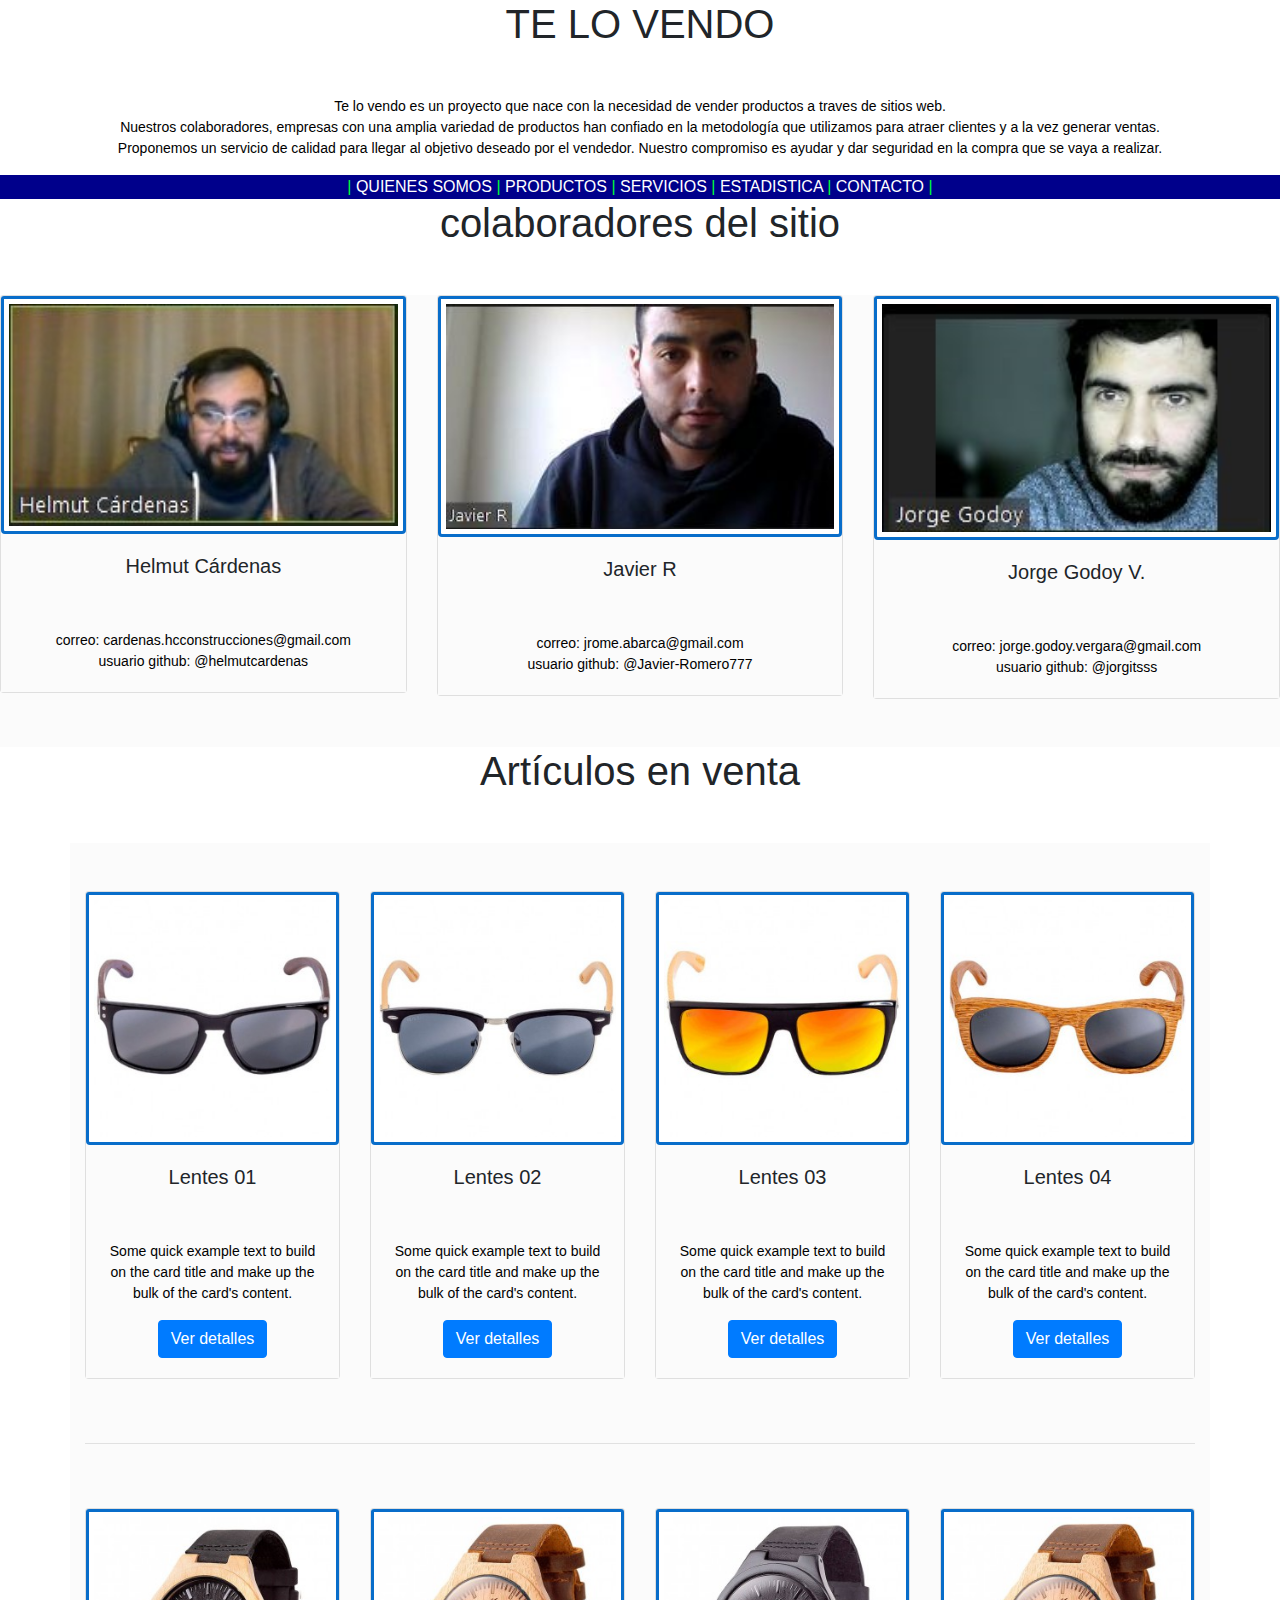
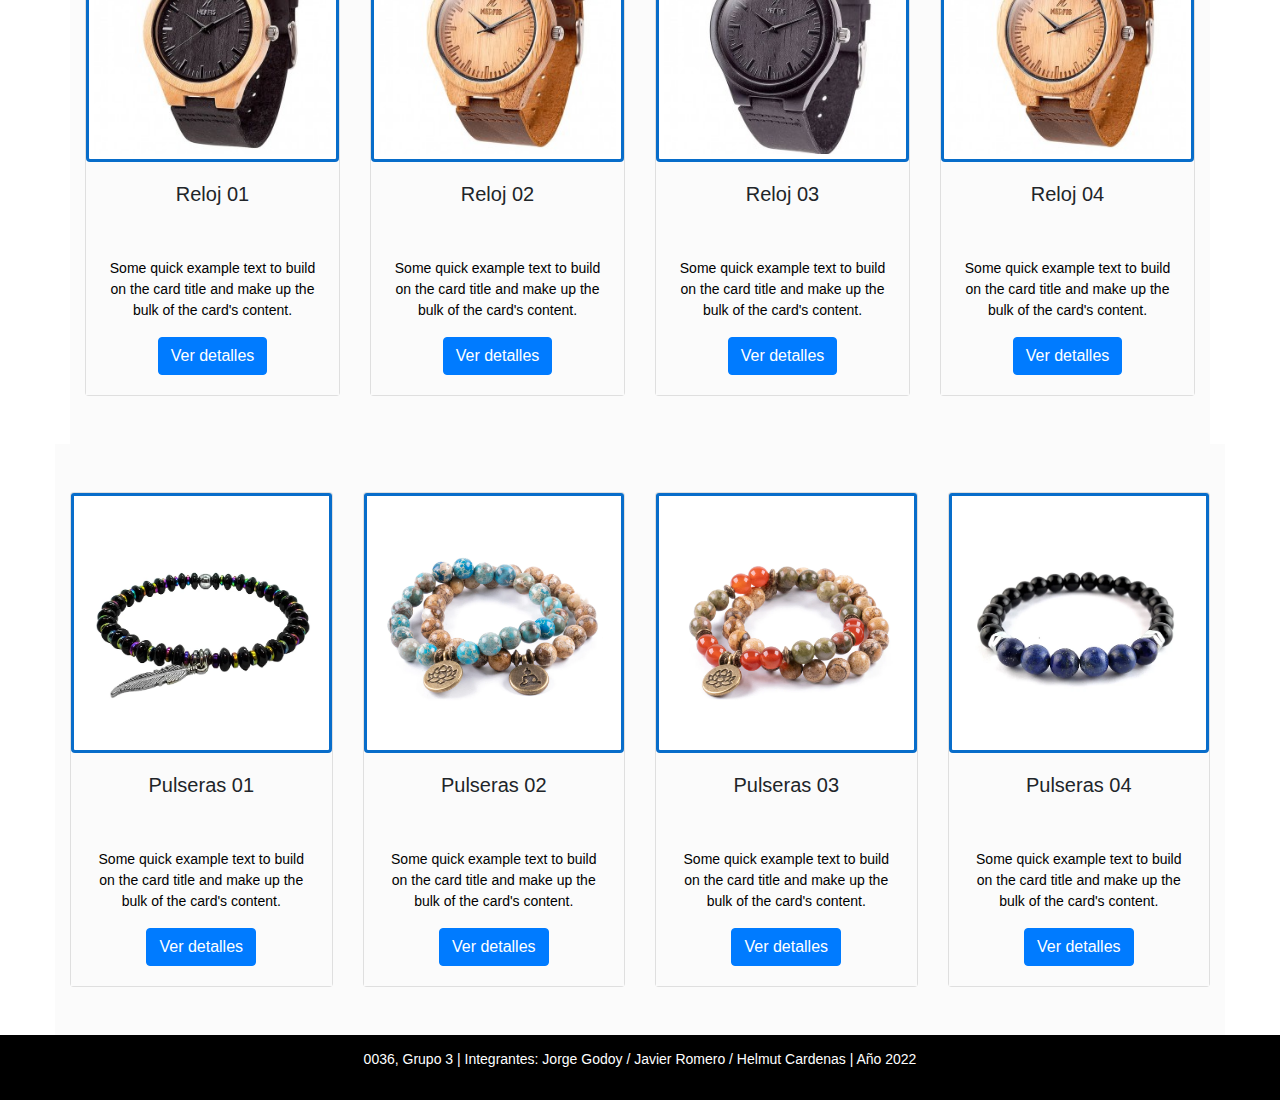
<file: index.html>
<!DOCTYPE html>
<html>
    <head>
        <meta charset="utf-8" />
        <title> pagina index de telovendo </title>
        <link rel="stylesheet" href="assets/css/bootstrap.css" type="text/css"><!-- MEDIA QUERY-->
        <link rel="stylesheet" href="assets/css/miestilo.css" type="text/css"> <!-- PERSONALIZACION SEGUN ABPRO-->
    </head>
    <body>
    <!-- aquí comienza el body de la pagina -->
        <header>
            <h1>TE LO VENDO</h1>
            <p> Te lo vendo es un proyecto que nace con la necesidad de vender
                productos a traves de sitios web. <br>
                Nuestros colaboradores, empresas con una amplia variedad de
                productos han confiado en la metodología que utilizamos para
                atraer clientes y a la vez generar ventas.<br>
                Proponemos un servicio de calidad para llegar al objetivo
                deseado por el vendedor. Nuestro compromiso es ayudar y dar
                seguridad en la compra que se vaya a realizar.
            </p>
        </header>
        <nav>
            <div class="azulbar">| 
                <a href="./index.html">QUIENES SOMOS </a> |
                <a href="./productos.html">PRODUCTOS</a> |
                <a href="./servicios.html">SERVICIOS</a> |
                <a href="./estadisticas.html">ESTADISTICA</a> |
                <a href="./contacto.html">CONTACTO</a> |
            </div>
        </nav>
        <!-- empiezan las secciones-->
        <section> <h1> colaboradores del sitio </h1>
            <div class="row"><!-- inicia la fila de colaboradores -->
                <div class="left col-sm-12 col-lg-4  mb-5">
                    <div class="card">
                        <img src="assets/imagenes/fhelmut.jpeg"
                            class="card-img-top" alt="...">
                        <div class="card-body">
                            <h5 class="card-title">Helmut Cárdenas </h5>
                            <p class="card-text">correo: cardenas.hcconstrucciones@gmail.com<br>
                                usuario github: @helmutcardenas
                            </p>
                        </div>
                    </div>
                </div>
                <div class="left col-sm-12 col-lg-4  mb-5">
                    <div class="card">
                        <img src="assets/imagenes/fjavier.jpg"
                            class="card-img-top" alt="...">
                        <div class="card-body">
                            <h5 class="card-title">Javier R </h5>
                            <p class="card-text">correo: jrome.abarca@gmail.com<br>
                                usuario github: @Javier-Romero777
                            </p>
                        </div>
                    </div>
                </div>
                <div class="left col-sm-12 col-lg-4  mb-5">
                    <div class="card">
                        <img src="assets/imagenes/fjorge.jpg"
                            class="card-img-top" alt="...">
                        <div class="card-body">
                            <h5 class="card-title">Jorge Godoy V.</h5>
                            <p class="card-text">correo: jorge.godoy.vergara@gmail.com<br>
                                usuario github: @jorgitsss
                            </p>
                        </div>
                    </div>
                </div>
<hr>
            </section>
        <section> <h1> Artículos en venta </h1>
            <div class="container"><div class="row">
                <div class="left col-sm-12 col-s-6 col-lg-3 mt-5 mb-5">
                    <div class="card">
                        <img src="assets/imagenes/lentes01.jpg"
                            class="card-img-top img-fluid" alt="...">
                        <div class="card-body">
                            <h5 class="card-title">Lentes 01</h5>
                            <p class="card-text">Some quick example text to
                                build on the card title and make up the bulk
                                of the card's content.</p>
                            <a href="#" class="btn btn-primary">Ver detalles</a>
                        </div>
                    </div>
                </div>
                <div class="left col-sm-12 col-lg-3 mt-5 mb-5">
                    <div class="card">
                        <img src="assets/imagenes/lentes02.jpg"
                            class="card-img-top" alt="...">
                        <div class="card-body">
                            <h5 class="card-title">Lentes 02</h5>
                            <p class="card-text">Some quick example text to
                                build on the card title and make up the bulk
                                of the card's content.</p>
                            <a href="#" class="btn btn-primary">Ver detalles</a>
                        </div>
                    </div>
                </div>
                <div class="left col-sm-12 col-lg-3 mt-5 mb-5">
                    <div class="card">
                        <img src="assets/imagenes/lentes03.jpg"
                            class="card-img-top" alt="...">
                        <div class="card-body">
                            <h5 class="card-title">Lentes 03</h5>
                            <p class="card-text">Some quick example text to
                                build on the card title and make up the bulk
                                of the card's content.</p>
                            <a href="#" class="btn btn-primary">Ver detalles</a>
                        </div>
                    </div>
                </div>

                <div class="left col-sm-12 col-lg-3 mt-5 mb-5">
                    <div class="card">
                        <img src="assets/imagenes/lentes04.jpg"
                            class="card-img-top" alt="...">
                        <div class="card-body">
                            <h5 class="card-title">Lentes 04</h5>
                            <p class="card-text">Some quick example text to
                                build on the card title and make up the bulk
                                of the card's content.</p>
                            <a href="#" class="btn btn-primary">Ver detalles</a>
                        </div>
                    </div>
                </div>

            </div>
            <hr>
            <div class="row"><!-- inicia la segunda fila -->
                <div class="left col-sm-12 col-lg-3 mt-5 mb-5">
                    <div class="card">
                        <img src="assets/imagenes/reloj01.jpg"
                            class="card-img-top" alt="...">
                        <div class="card-body">
                            <h5 class="card-title">Reloj 01</h5>
                            <p class="card-text">Some quick example text to
                                build on the card title and make up the bulk
                                of the card's content.</p>
                            <a href="#" class="btn btn-primary">Ver detalles</a>
                        </div>
                    </div>
                </div>
                <div class="left col-sm-12 col-lg-3 mt-5 mb-5">
                    <div class="card">
                        <img src="assets/imagenes/reloj02.jpg"
                            class="card-img-top" alt="...">
                        <div class="card-body">
                            <h5 class="card-title">Reloj 02</h5>
                            <p class="card-text">Some quick example text to
                                build on the card title and make up the bulk
                                of the card's content.</p>
                            <a href="#" class="btn btn-primary">Ver detalles</a>
                        </div>
                    </div>
                </div>
                <div class="left col-sm-12 col-lg-3 mt-5 mb-5">
                    <div class="card">
                        <img src="assets/imagenes/reloj03.jpg"
                            class="card-img-top" alt="...">
                        <div class="card-body">
                            <h5 class="card-title">Reloj 03</h5>
                            <p class="card-text">Some quick example text to
                                build on the card title and make up the bulk
                                of the card's content.</p>
                            <a href="#" class="btn btn-primary">Ver detalles</a>
                        </div>
                    </div>
                </div>

                <div class="left col-sm-12 col-lg-3 mt-5 mb-5">
                    <div class="card">
                        <img src="assets/imagenes/reloj04.jpg"
                            class="card-img-top" alt="...">
                        <div class="card-body">
                            <h5 class="card-title">Reloj 04</h5>
                            <p class="card-text">Some quick example text to
                                build on the card title and make up the bulk
                                of the card's content.</p>
                            <a href="#" class="btn btn-primary">Ver detalles</a>
                        </div>
                    </div>
                </div>
<hr>
<div class="row">
    <div class="left col-sm-12 col-lg-3 mt-5 mb-5">
        <div class="card">
            <img src="assets/imagenes/pulsera01.webp"
                class="card-img-top" alt="...">
            <div class="card-body">
                <h5 class="card-title">Pulseras 01</h5>
                <p class="card-text">Some quick example text to
                    build on the card title and make up the bulk
                    of the card's content.</p>
                <a href="#" class="btn btn-primary">Ver detalles</a>
            </div>
        </div>
    </div>
    <div class="left col-sm-12 col-lg-3 mt-5 mb-5">
        <div class="card">
            <img src="assets/imagenes/pulsera02.webp"
                class="card-img-top" alt="...">
            <div class="card-body">
                <h5 class="card-title">Pulseras 02</h5>
                <p class="card-text">Some quick example text to
                    build on the card title and make up the bulk
                    of the card's content.</p>
                <a href="#" class="btn btn-primary">Ver detalles</a>
            </div>
        </div>
    </div>
    <div class="left col-sm-12 col-lg-3 mt-5 mb-5">
        <div class="card">
            <img src="assets/imagenes/pulsera03.webp"
                class="card-img-top" alt="...">
            <div class="card-body">
                <h5 class="card-title">Pulseras 03</h5>
                <p class="card-text">Some quick example text to
                    build on the card title and make up the bulk
                    of the card's content.</p>
                <a href="#" class="btn btn-primary">Ver detalles</a>
            </div>
        </div>
    </div>

    <div class="left col-sm-12 col-lg-3 mt-5 mb-5">
        <div class="card">
            <img src="assets/imagenes/pulsera04.webp"
                class="card-img-top" alt="...">
            <div class="card-body">
                <h5 class="card-title">Pulseras 04</h5>
                <p class="card-text">Some quick example text to
                    build on the card title and make up the bulk
                    of the card's content.</p>
                <a href="#" class="btn btn-primary">Ver detalles</a>
            </div>
        </div>
    </div>

</div>

            </div></div>
        </section><!-- fin del secction de articulos -->
        <footer>
            <p><a href="./index.html">0036, Grupo 3 | Integrantes: Jorge Godoy /
                    Javier Romero / Helmut Cardenas | Año 2022 </a></p>
        </footer>
    </body>
</html>
</file>
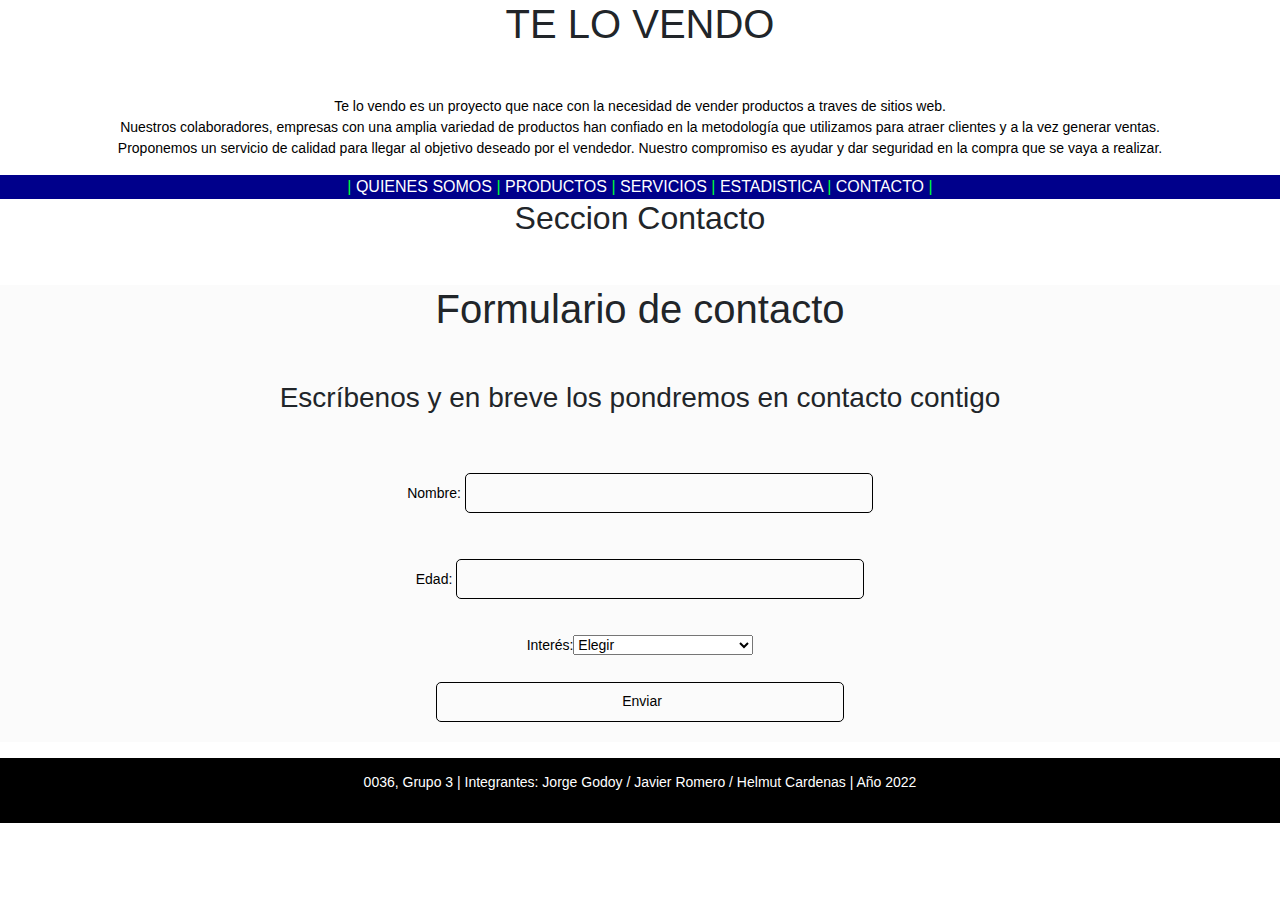
<file: contacto.html>
<!DOCTYPE html>
<html>
    <head>
        <meta charset="utf-8" />
        <title> pagina index de telovendo </title>
  <link rel="stylesheet" href="assets/css/bootstrap.css" type="text/css"><!-- MEDIA QUERY-->
  <link rel="stylesheet" href="assets/css/miestilo.css" type="text/css"> <!-- PERSONALIZACION SEGUN ABPRO-->    
</head>
    <body>
    <!-- aquí comienza el body de la pagina -->
        <header>
            <h1>TE LO VENDO</h1>
            <p> Te lo vendo es un proyecto que nace con la necesidad de vender
                productos a traves de sitios web. <br>
                Nuestros colaboradores, empresas con una amplia variedad de
                productos han confiado en la metodología que utilizamos para
                atraer clientes y a la vez generar ventas.<br>
                Proponemos un servicio de calidad para llegar al objetivo
                deseado por el vendedor. Nuestro compromiso es ayudar y dar
                seguridad en la compra que se vaya a realizar.
            </p>
        </header>
        <nav>
            <div class="azulbar">| 
                <a href="./index.html">QUIENES SOMOS </a> |
                <a href="./productos.html">PRODUCTOS</a> |
                <a href="./servicios.html">SERVICIOS</a> |
                <a href="./estadisticas.html">ESTADISTICA</a> |
                <a href="./contacto.html">CONTACTO</a> |
            </div>
        </nav>
            <!-- empiezan las secciones-->
            <section><h2>Seccion Contacto</h2>
                <!--  <article>
            <h1></h1>
            <p></p>
        </article>   
        <article>
            <h1>articulo</h1>
            <img src="" alt="">
        </article>
        <aside> aside</aside>-->
            </section>
            <section>
                <div class="">
                    <div class="formulario">
                        <h1>Formulario de contacto</h1>
                        <h3>Escríbenos y en breve los pondremos en contacto contigo</h3>
                        <form name="fvalida">
                            <p>Nombre: <input type="text" name="nombre" size="30" maxlength="100"> </p>
                            <p>Edad: <input type="text" name="edad" size="3" maxlength="2"></p>
                            <p>Interés:<select name=interes>
                                   <option value="Elegir">Elegir
                                   <option value="Comercial">Contacto comercial
                                   <option value="Clientes">Atención al cliente
                                   <option value="Proveedores">Contacto de proveedores
                                   </select></p>
                                   <p><input type="button" class="" value="Enviar" onclick="valida_envia()"></p>
                            </form>
                    </div>
                </div>
            </section>

            <footer>
                <p><a href="./index.html">0036, Grupo 3 | Integrantes: Jorge Godoy / Javier Romero / Helmut Cardenas | Año 2022 </a></p> 
            </footer>
<!-- boostrap -->
    <script
    src="https://cdn.jsdelivr.net/npm/jquery@3.5.1/dist/jquery.slim.min.js"
    integrity="sha384-DfXdz2htPH0lsSSs5nCTpuj/zy4C+OGpamoFVy38MVBnE+IbbVYUew+OrCXaRkfj"
    crossorigin="anonymous"></script>
  <script
    src="https://cdn.jsdelivr.net/npm/bootstrap@4.6.1/dist/js/bootstrap.bundle.min.js"
    integrity="sha384-fQybjgWLrvvRgtW6bFlB7jaZrFsaBXjsOMm/tB9LTS58ONXgqbR9W8oWht/amnpF"
    crossorigin="anonymous"></script>
  <!-- boostrap -->
<!-- nuestro js --> 
<script src="./assets/Js/funciones.js"></script>
        </body>
    </html>
</file>
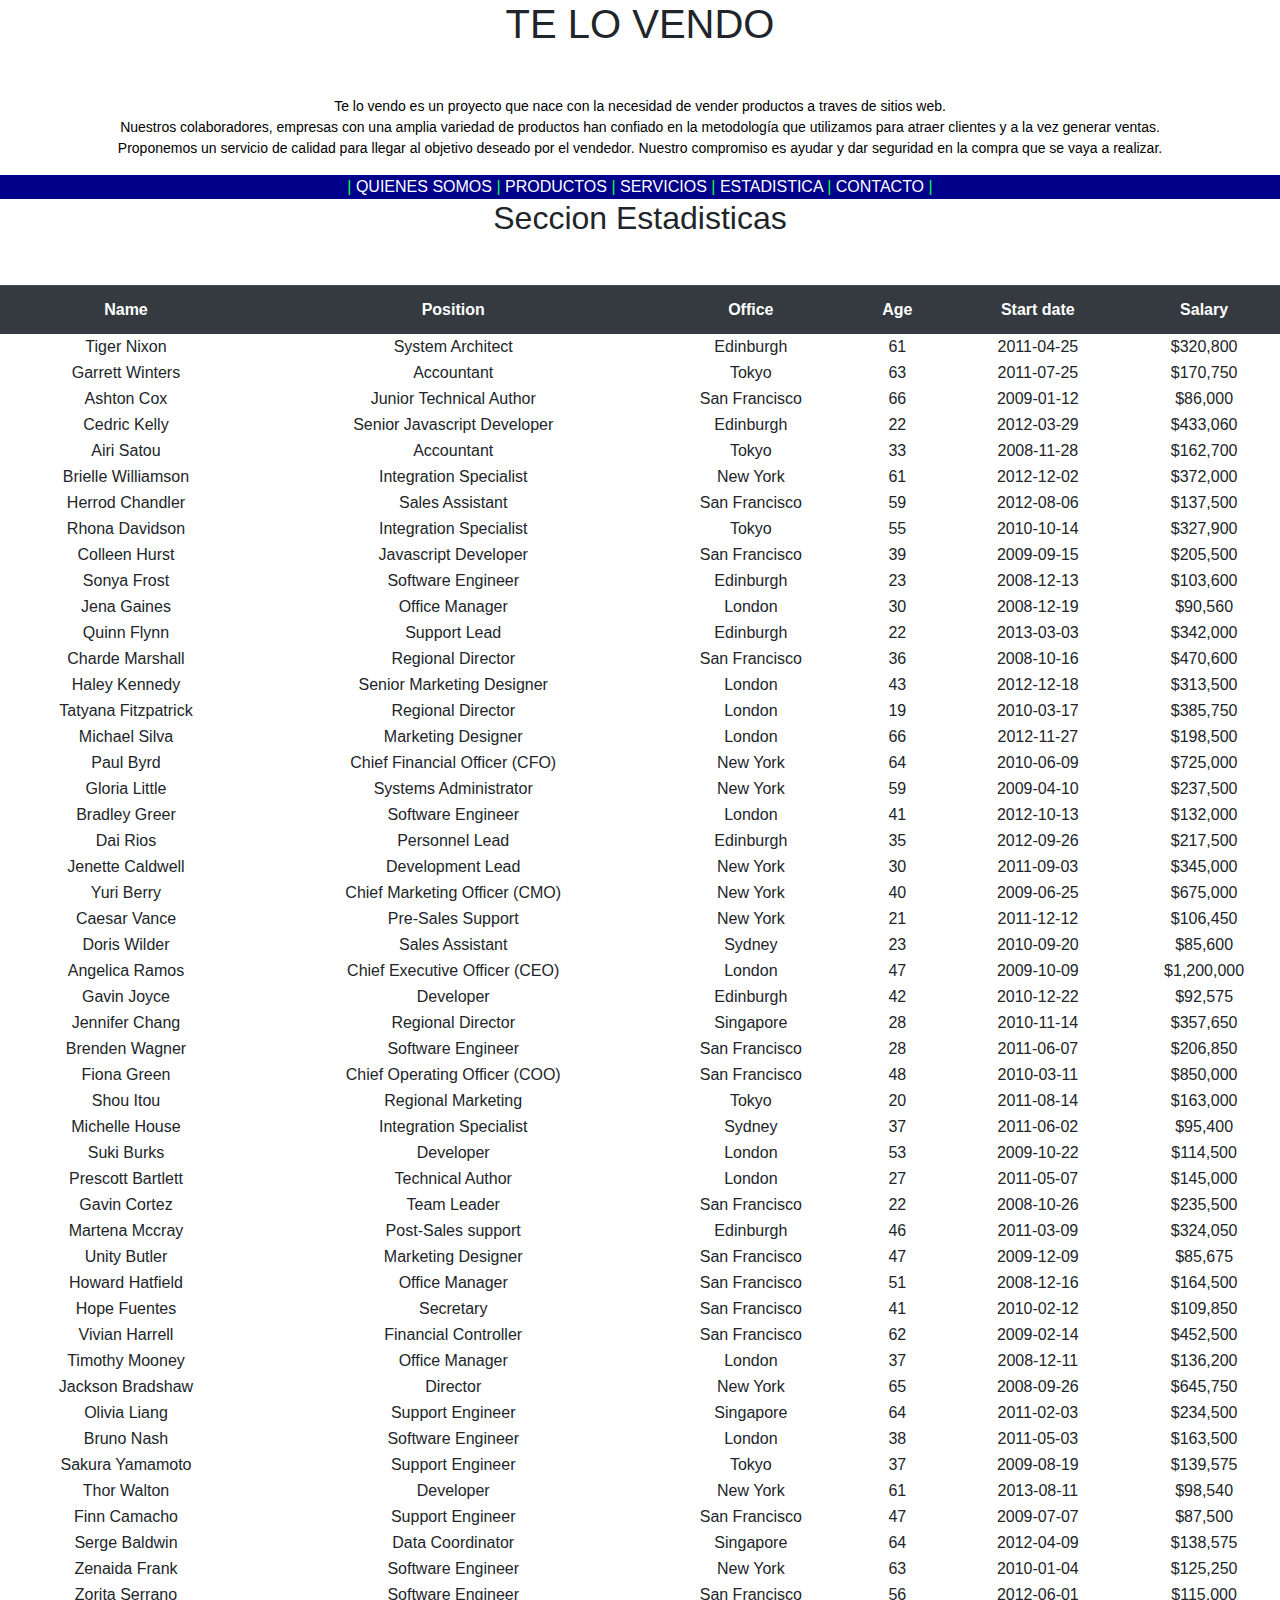
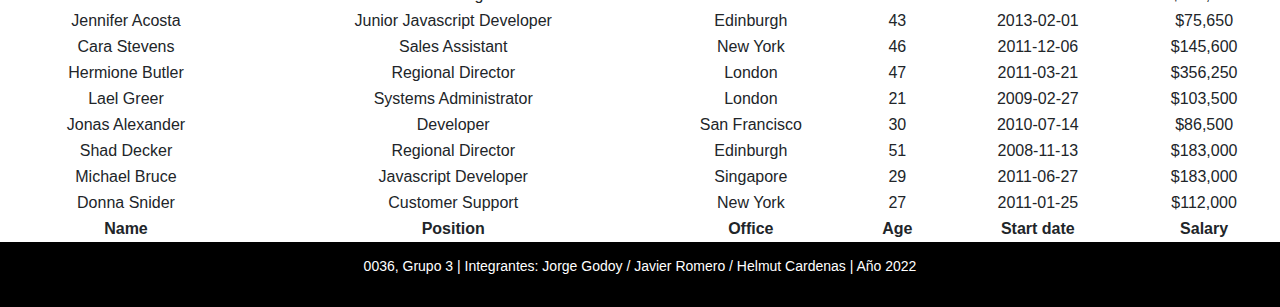
<file: estadisticas.html>
<!DOCTYPE html>
<html>
    <head>
        <meta charset="utf-8" />
        <title> pagina index de telovendo </title>
  <link rel="stylesheet" href="assets/css/bootstrap.css" type="text/css"><!-- MEDIA QUERY-->
  <link rel="stylesheet" href="https://cdn.datatables.net/1.12.1/css/jquery.dataTables.min.css" type="text/css"> <!-- css datatable jquery -->
  <link rel="stylesheet" href="assets/css/miestilo.css" type="text/css"> <!-- PERSONALIZACION SEGUN ABPRO-->    
</head>
    <body>
    <!-- aquí comienza el body de la pagina -->
        <header>
            <h1>TE LO VENDO</h1>
            <p> Te lo vendo es un proyecto que nace con la necesidad de vender
                productos a traves de sitios web. <br>
                Nuestros colaboradores, empresas con una amplia variedad de
                productos han confiado en la metodología que utilizamos para
                atraer clientes y a la vez generar ventas.<br>
                Proponemos un servicio de calidad para llegar al objetivo
                deseado por el vendedor. Nuestro compromiso es ayudar y dar
                seguridad en la compra que se vaya a realizar.
            </p>
        </header>
        <nav>
            <div class="azulbar">| 
                <a href="./index.html">QUIENES SOMOS </a> |
                <a href="./productos.html">PRODUCTOS</a> |
                <a href="./servicios.html">SERVICIOS</a> |
                <a href="./estadisticas.html">ESTADISTICA</a> |
                <a href="./contacto.html">CONTACTO</a> |
            </div>
        </nav>
            <!-- empiezan las secciones-->
            <section><h2>Seccion Estadisticas</h2>
                <!--  <article>
            <h1></h1>
            <p></p>
        </article>   
        <article>
            <h1>articulo</h1>
            <img src="" alt="">
        </article>
        <aside> aside</aside>-->
            </section>
            <section>
    <table id="example" class="display" style="width:100%">
        <thead class="table table-dark">
            <tr>
                <th>Name</th>
                <th>Position</th>
                <th>Office</th>
                <th>Age</th>
                <th>Start date</th>
                <th>Salary</th>
            </tr>
        </thead>
        <tbody>
            <tr>
                <td>Tiger Nixon</td>
                <td>System Architect</td>
                <td>Edinburgh</td>
                <td>61</td>
                <td>2011-04-25</td>
                <td>$320,800</td>
            </tr>
            <tr>
                <td>Garrett Winters</td>
                <td>Accountant</td>
                <td>Tokyo</td>
                <td>63</td>
                <td>2011-07-25</td>
                <td>$170,750</td>
            </tr>
            <tr>
                <td>Ashton Cox</td>
                <td>Junior Technical Author</td>
                <td>San Francisco</td>
                <td>66</td>
                <td>2009-01-12</td>
                <td>$86,000</td>
            </tr>
            <tr>
                <td>Cedric Kelly</td>
                <td>Senior Javascript Developer</td>
                <td>Edinburgh</td>
                <td>22</td>
                <td>2012-03-29</td>
                <td>$433,060</td>
            </tr>
            <tr>
                <td>Airi Satou</td>
                <td>Accountant</td>
                <td>Tokyo</td>
                <td>33</td>
                <td>2008-11-28</td>
                <td>$162,700</td>
            </tr>
            <tr>
                <td>Brielle Williamson</td>
                <td>Integration Specialist</td>
                <td>New York</td>
                <td>61</td>
                <td>2012-12-02</td>
                <td>$372,000</td>
            </tr>
            <tr>
                <td>Herrod Chandler</td>
                <td>Sales Assistant</td>
                <td>San Francisco</td>
                <td>59</td>
                <td>2012-08-06</td>
                <td>$137,500</td>
            </tr>
            <tr>
                <td>Rhona Davidson</td>
                <td>Integration Specialist</td>
                <td>Tokyo</td>
                <td>55</td>
                <td>2010-10-14</td>
                <td>$327,900</td>
            </tr>
            <tr>
                <td>Colleen Hurst</td>
                <td>Javascript Developer</td>
                <td>San Francisco</td>
                <td>39</td>
                <td>2009-09-15</td>
                <td>$205,500</td>
            </tr>
            <tr>
                <td>Sonya Frost</td>
                <td>Software Engineer</td>
                <td>Edinburgh</td>
                <td>23</td>
                <td>2008-12-13</td>
                <td>$103,600</td>
            </tr>
            <tr>
                <td>Jena Gaines</td>
                <td>Office Manager</td>
                <td>London</td>
                <td>30</td>
                <td>2008-12-19</td>
                <td>$90,560</td>
            </tr>
            <tr>
                <td>Quinn Flynn</td>
                <td>Support Lead</td>
                <td>Edinburgh</td>
                <td>22</td>
                <td>2013-03-03</td>
                <td>$342,000</td>
            </tr>
            <tr>
                <td>Charde Marshall</td>
                <td>Regional Director</td>
                <td>San Francisco</td>
                <td>36</td>
                <td>2008-10-16</td>
                <td>$470,600</td>
            </tr>
            <tr>
                <td>Haley Kennedy</td>
                <td>Senior Marketing Designer</td>
                <td>London</td>
                <td>43</td>
                <td>2012-12-18</td>
                <td>$313,500</td>
            </tr>
            <tr>
                <td>Tatyana Fitzpatrick</td>
                <td>Regional Director</td>
                <td>London</td>
                <td>19</td>
                <td>2010-03-17</td>
                <td>$385,750</td>
            </tr>
            <tr>
                <td>Michael Silva</td>
                <td>Marketing Designer</td>
                <td>London</td>
                <td>66</td>
                <td>2012-11-27</td>
                <td>$198,500</td>
            </tr>
            <tr>
                <td>Paul Byrd</td>
                <td>Chief Financial Officer (CFO)</td>
                <td>New York</td>
                <td>64</td>
                <td>2010-06-09</td>
                <td>$725,000</td>
            </tr>
            <tr>
                <td>Gloria Little</td>
                <td>Systems Administrator</td>
                <td>New York</td>
                <td>59</td>
                <td>2009-04-10</td>
                <td>$237,500</td>
            </tr>
            <tr>
                <td>Bradley Greer</td>
                <td>Software Engineer</td>
                <td>London</td>
                <td>41</td>
                <td>2012-10-13</td>
                <td>$132,000</td>
            </tr>
            <tr>
                <td>Dai Rios</td>
                <td>Personnel Lead</td>
                <td>Edinburgh</td>
                <td>35</td>
                <td>2012-09-26</td>
                <td>$217,500</td>
            </tr>
            <tr>
                <td>Jenette Caldwell</td>
                <td>Development Lead</td>
                <td>New York</td>
                <td>30</td>
                <td>2011-09-03</td>
                <td>$345,000</td>
            </tr>
            <tr>
                <td>Yuri Berry</td>
                <td>Chief Marketing Officer (CMO)</td>
                <td>New York</td>
                <td>40</td>
                <td>2009-06-25</td>
                <td>$675,000</td>
            </tr>
            <tr>
                <td>Caesar Vance</td>
                <td>Pre-Sales Support</td>
                <td>New York</td>
                <td>21</td>
                <td>2011-12-12</td>
                <td>$106,450</td>
            </tr>
            <tr>
                <td>Doris Wilder</td>
                <td>Sales Assistant</td>
                <td>Sydney</td>
                <td>23</td>
                <td>2010-09-20</td>
                <td>$85,600</td>
            </tr>
            <tr>
                <td>Angelica Ramos</td>
                <td>Chief Executive Officer (CEO)</td>
                <td>London</td>
                <td>47</td>
                <td>2009-10-09</td>
                <td>$1,200,000</td>
            </tr>
            <tr>
                <td>Gavin Joyce</td>
                <td>Developer</td>
                <td>Edinburgh</td>
                <td>42</td>
                <td>2010-12-22</td>
                <td>$92,575</td>
            </tr>
            <tr>
                <td>Jennifer Chang</td>
                <td>Regional Director</td>
                <td>Singapore</td>
                <td>28</td>
                <td>2010-11-14</td>
                <td>$357,650</td>
            </tr>
            <tr>
                <td>Brenden Wagner</td>
                <td>Software Engineer</td>
                <td>San Francisco</td>
                <td>28</td>
                <td>2011-06-07</td>
                <td>$206,850</td>
            </tr>
            <tr>
                <td>Fiona Green</td>
                <td>Chief Operating Officer (COO)</td>
                <td>San Francisco</td>
                <td>48</td>
                <td>2010-03-11</td>
                <td>$850,000</td>
            </tr>
            <tr>
                <td>Shou Itou</td>
                <td>Regional Marketing</td>
                <td>Tokyo</td>
                <td>20</td>
                <td>2011-08-14</td>
                <td>$163,000</td>
            </tr>
            <tr>
                <td>Michelle House</td>
                <td>Integration Specialist</td>
                <td>Sydney</td>
                <td>37</td>
                <td>2011-06-02</td>
                <td>$95,400</td>
            </tr>
            <tr>
                <td>Suki Burks</td>
                <td>Developer</td>
                <td>London</td>
                <td>53</td>
                <td>2009-10-22</td>
                <td>$114,500</td>
            </tr>
            <tr>
                <td>Prescott Bartlett</td>
                <td>Technical Author</td>
                <td>London</td>
                <td>27</td>
                <td>2011-05-07</td>
                <td>$145,000</td>
            </tr>
            <tr>
                <td>Gavin Cortez</td>
                <td>Team Leader</td>
                <td>San Francisco</td>
                <td>22</td>
                <td>2008-10-26</td>
                <td>$235,500</td>
            </tr>
            <tr>
                <td>Martena Mccray</td>
                <td>Post-Sales support</td>
                <td>Edinburgh</td>
                <td>46</td>
                <td>2011-03-09</td>
                <td>$324,050</td>
            </tr>
            <tr>
                <td>Unity Butler</td>
                <td>Marketing Designer</td>
                <td>San Francisco</td>
                <td>47</td>
                <td>2009-12-09</td>
                <td>$85,675</td>
            </tr>
            <tr>
                <td>Howard Hatfield</td>
                <td>Office Manager</td>
                <td>San Francisco</td>
                <td>51</td>
                <td>2008-12-16</td>
                <td>$164,500</td>
            </tr>
            <tr>
                <td>Hope Fuentes</td>
                <td>Secretary</td>
                <td>San Francisco</td>
                <td>41</td>
                <td>2010-02-12</td>
                <td>$109,850</td>
            </tr>
            <tr>
                <td>Vivian Harrell</td>
                <td>Financial Controller</td>
                <td>San Francisco</td>
                <td>62</td>
                <td>2009-02-14</td>
                <td>$452,500</td>
            </tr>
            <tr>
                <td>Timothy Mooney</td>
                <td>Office Manager</td>
                <td>London</td>
                <td>37</td>
                <td>2008-12-11</td>
                <td>$136,200</td>
            </tr>
            <tr>
                <td>Jackson Bradshaw</td>
                <td>Director</td>
                <td>New York</td>
                <td>65</td>
                <td>2008-09-26</td>
                <td>$645,750</td>
            </tr>
            <tr>
                <td>Olivia Liang</td>
                <td>Support Engineer</td>
                <td>Singapore</td>
                <td>64</td>
                <td>2011-02-03</td>
                <td>$234,500</td>
            </tr>
            <tr>
                <td>Bruno Nash</td>
                <td>Software Engineer</td>
                <td>London</td>
                <td>38</td>
                <td>2011-05-03</td>
                <td>$163,500</td>
            </tr>
            <tr>
                <td>Sakura Yamamoto</td>
                <td>Support Engineer</td>
                <td>Tokyo</td>
                <td>37</td>
                <td>2009-08-19</td>
                <td>$139,575</td>
            </tr>
            <tr>
                <td>Thor Walton</td>
                <td>Developer</td>
                <td>New York</td>
                <td>61</td>
                <td>2013-08-11</td>
                <td>$98,540</td>
            </tr>
            <tr>
                <td>Finn Camacho</td>
                <td>Support Engineer</td>
                <td>San Francisco</td>
                <td>47</td>
                <td>2009-07-07</td>
                <td>$87,500</td>
            </tr>
            <tr>
                <td>Serge Baldwin</td>
                <td>Data Coordinator</td>
                <td>Singapore</td>
                <td>64</td>
                <td>2012-04-09</td>
                <td>$138,575</td>
            </tr>
            <tr>
                <td>Zenaida Frank</td>
                <td>Software Engineer</td>
                <td>New York</td>
                <td>63</td>
                <td>2010-01-04</td>
                <td>$125,250</td>
            </tr>
            <tr>
                <td>Zorita Serrano</td>
                <td>Software Engineer</td>
                <td>San Francisco</td>
                <td>56</td>
                <td>2012-06-01</td>
                <td>$115,000</td>
            </tr>
            <tr>
                <td>Jennifer Acosta</td>
                <td>Junior Javascript Developer</td>
                <td>Edinburgh</td>
                <td>43</td>
                <td>2013-02-01</td>
                <td>$75,650</td>
            </tr>
            <tr>
                <td>Cara Stevens</td>
                <td>Sales Assistant</td>
                <td>New York</td>
                <td>46</td>
                <td>2011-12-06</td>
                <td>$145,600</td>
            </tr>
            <tr>
                <td>Hermione Butler</td>
                <td>Regional Director</td>
                <td>London</td>
                <td>47</td>
                <td>2011-03-21</td>
                <td>$356,250</td>
            </tr>
            <tr>
                <td>Lael Greer</td>
                <td>Systems Administrator</td>
                <td>London</td>
                <td>21</td>
                <td>2009-02-27</td>
                <td>$103,500</td>
            </tr>
            <tr>
                <td>Jonas Alexander</td>
                <td>Developer</td>
                <td>San Francisco</td>
                <td>30</td>
                <td>2010-07-14</td>
                <td>$86,500</td>
            </tr>
            <tr>
                <td>Shad Decker</td>
                <td>Regional Director</td>
                <td>Edinburgh</td>
                <td>51</td>
                <td>2008-11-13</td>
                <td>$183,000</td>
            </tr>
            <tr>
                <td>Michael Bruce</td>
                <td>Javascript Developer</td>
                <td>Singapore</td>
                <td>29</td>
                <td>2011-06-27</td>
                <td>$183,000</td>
            </tr>
            <tr>
                <td>Donna Snider</td>
                <td>Customer Support</td>
                <td>New York</td>
                <td>27</td>
                <td>2011-01-25</td>
                <td>$112,000</td>
            </tr>
        </tbody>
        <tfoot>
            <tr>
                <th>Name</th>
                <th>Position</th>
                <th>Office</th>
                <th>Age</th>
                <th>Start date</th>
                <th>Salary</th>
            </tr>
        </tfoot>
    </table>
    <div id="demo_info" class="box .d-none"></div>

            </section>

            <footer>
                <p><a href="./index.html">0036, Grupo 3 | Integrantes: Jorge Godoy / Javier Romero / Helmut Cardenas | Año 2022 </a></p> 
            </footer>
<!-- boostrap -->
    <script
    src="https://cdn.jsdelivr.net/npm/jquery@3.5.1/dist/jquery.slim.min.js"
    integrity="sha384-DfXdz2htPH0lsSSs5nCTpuj/zy4C+OGpamoFVy38MVBnE+IbbVYUew+OrCXaRkfj"
    crossorigin="anonymous"></script>
  <script
    src="https://cdn.jsdelivr.net/npm/bootstrap@4.6.1/dist/js/bootstrap.bundle.min.js"
    integrity="sha384-fQybjgWLrvvRgtW6bFlB7jaZrFsaBXjsOMm/tB9LTS58ONXgqbR9W8oWht/amnpF"
    crossorigin="anonymous"></script>
  <!-- boostrap -->
  <!-- jquery datatable -->
  <script src="https://cdn.datatables.net/1.12.1/js/jquery.dataTables.min.js"></script>
<!-- nuestro js --> 
<script src="./assets/Js/funciones.js"></script>
        </body>
    </html>
</file>
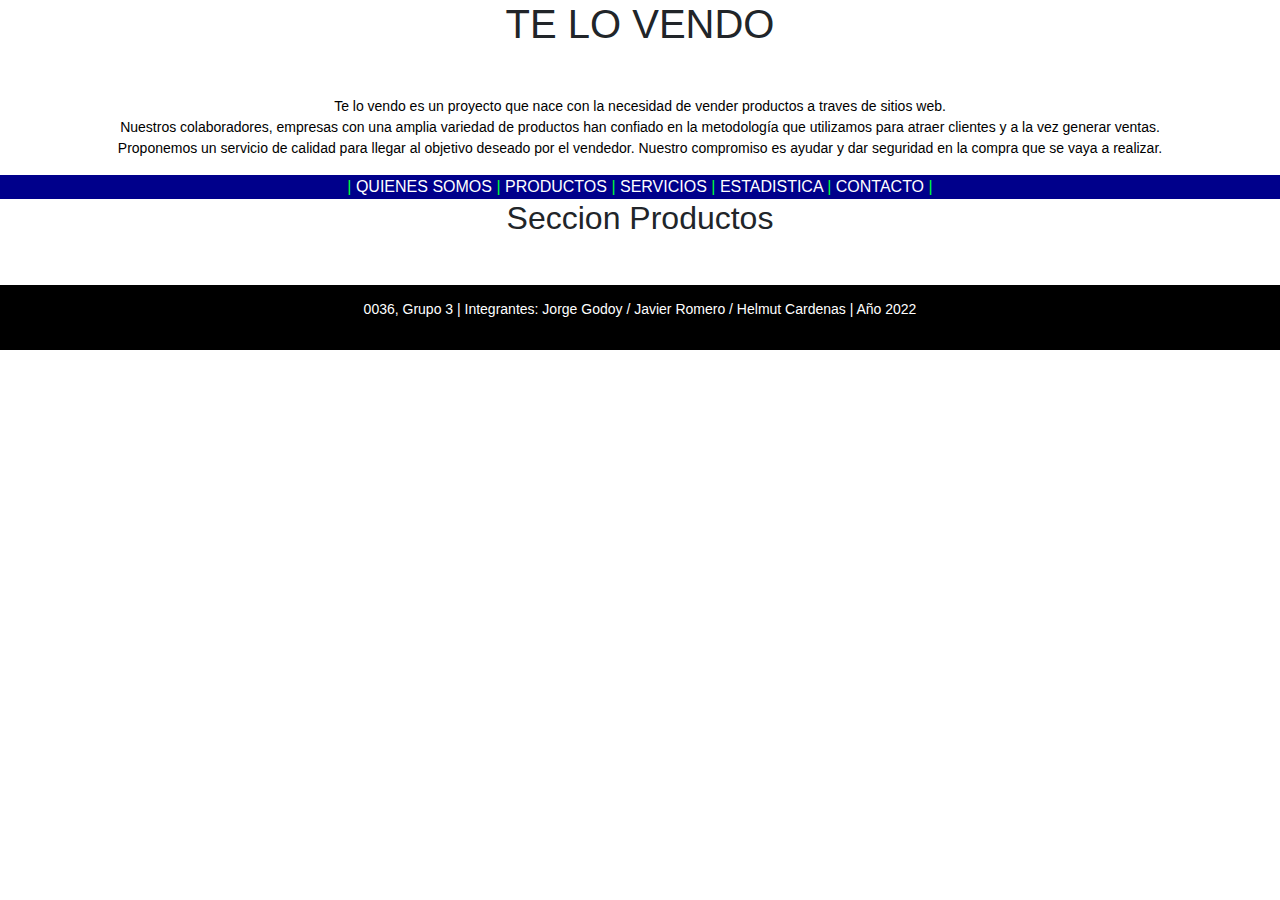
<file: productos.html>
<!DOCTYPE html>
<html>
    <head>
        <meta charset="utf-8" />
        <title> pagina index de telovendo </title>
        <link rel="stylesheet" href="assets/css/bootstrap.css" type="text/css"><!-- MEDIA QUERY-->
        <link rel="stylesheet" href="assets/css/miestilo.css" type="text/css"> <!-- PERSONALIZACION SEGUN ABPRO-->
    </head>
    <body>
    <!-- aquí comienza el body de la pagina -->
        <header>
            <h1>TE LO VENDO</h1>
            <p> Te lo vendo es un proyecto que nace con la necesidad de vender
                productos a traves de sitios web. <br>
                Nuestros colaboradores, empresas con una amplia variedad de
                productos han confiado en la metodología que utilizamos para
                atraer clientes y a la vez generar ventas.<br>
                Proponemos un servicio de calidad para llegar al objetivo
                deseado por el vendedor. Nuestro compromiso es ayudar y dar
                seguridad en la compra que se vaya a realizar.
            </p>
        </header>
        <nav>
            <div class="azulbar">| 
                <a href="./index.html">QUIENES SOMOS </a> |
                <a href="./productos.html">PRODUCTOS</a> |
                <a href="./servicios.html">SERVICIOS</a> |
                <a href="./estadisticas.html">ESTADISTICA</a> |
                <a href="./contacto.html">CONTACTO</a> |
            </div>
        </nav>
    <!-- empiezan las secciones-->
    <section><h2>Seccion Productos</h2>

      <!--  <article>
            <h1></h1>
            <p></p>
        </article>   
        <article>
            <h1>articulo</h1>
            <img src="" alt="">
        </article>
        <aside> aside</aside>-->
    </section>
    
    <footer>
        <p><a href="./index.html">0036, Grupo 3 | Integrantes: Jorge Godoy / Javier Romero / Helmut Cardenas | Año 2022 </a></p> 
       </footer>
    </body>
</html>
</file>
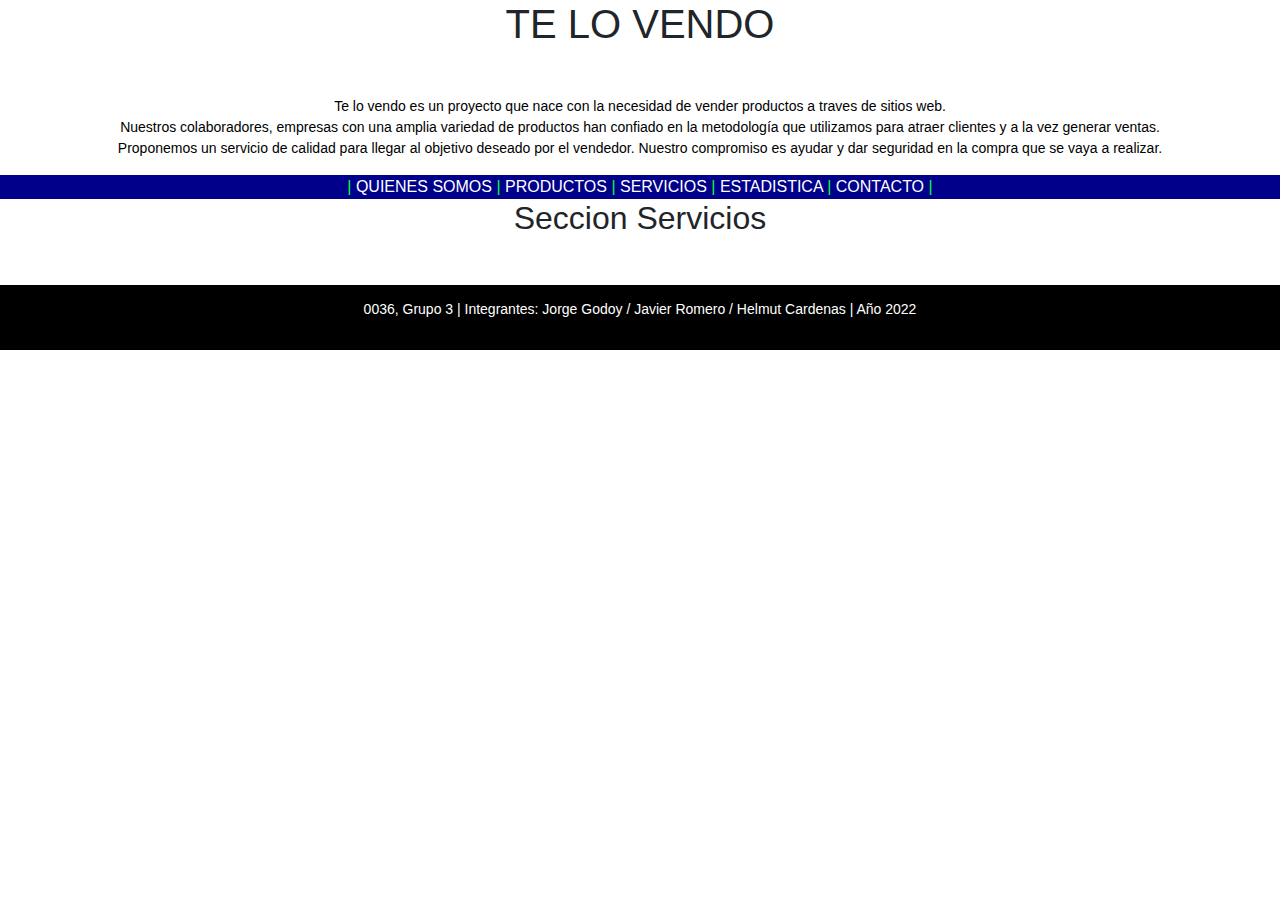
<file: servicios.html>
<!DOCTYPE html>
<html>
    <head>
        <meta charset="utf-8" />
        <title> pagina index de telovendo </title>
        <link rel="stylesheet" href="assets/css/bootstrap.css" type="text/css"><!-- MEDIA QUERY-->
        <link rel="stylesheet" href="assets/css/miestilo.css" type="text/css"> <!-- PERSONALIZACION SEGUN ABPRO-->
    </head>
    <body>
    <!-- aquí comienza el body de la pagina -->
        <header>
            <h1>TE LO VENDO</h1>
            <p> Te lo vendo es un proyecto que nace con la necesidad de vender
                productos a traves de sitios web. <br>
                Nuestros colaboradores, empresas con una amplia variedad de
                productos han confiado en la metodología que utilizamos para
                atraer clientes y a la vez generar ventas.<br>
                Proponemos un servicio de calidad para llegar al objetivo
                deseado por el vendedor. Nuestro compromiso es ayudar y dar
                seguridad en la compra que se vaya a realizar.
            </p>
        </header>
        <nav>
            <div class="azulbar">| 
                <a href="./index.html">QUIENES SOMOS </a> |
                <a href="./productos.html">PRODUCTOS</a> |
                <a href="./servicios.html">SERVICIOS</a> |
                <a href="./estadisticas.html">ESTADISTICA</a> |
                <a href="./contacto.html">CONTACTO</a> |
            </div>
        </nav>
    <!-- empiezan las secciones-->
    <section><h2>Seccion Servicios</h2>
              <!--  <article>
            <h1></h1>
            <p></p>
        </article>   
        <article>
            <h1>articulo</h1>
            <img src="" alt="">
        </article>
        <aside> aside</aside>-->
    </section>
    
    <footer>
        <p><a href="./index.html">0036, Grupo 3 | Integrantes: Jorge Godoy / Javier Romero / Helmut Cardenas | Año 2022 </a></p> 
       </footer>
    </body>
</html>
</file>
<file: assets/css/miestilo.css>
header {
  text-align: center;
}

footer {
  background-color: black;
  color: #fbfbfb;
  text-align: center;
  padding: 14px 25px;
}

nav {
  color: #00ff37; /* color para el texto sin link o sea las barras */
  background-color: rgb(80, 80, 221);
  text-decoration: #fbfbfb;
  padding-top: initial;
}



div{
  background-color:  #fbfbfb;
}


p {
  font-size: 14px;
  color:#000000;
}

.contact_form {
  width: 460px;
  height: 80%;
  margin: 80px auto;
  border-radius: 10px;
  padding-top: 30px;
  padding-bottom: 20px;
  background-color: #5d7e7c;
  padding-right: 30px;
  padding-left: 30px;
}

input {
  background-color: #fbfbfb;
  width: 408px;
  height: 40px;
  border-radius: 5px;
  border-style: solid;
  border-width: 1px;
  border-color: #000000;
  margin-top: 10px;
  padding-left: 10px;
  margin-bottom: 20px;
}

textarea {
  background-color: #fbfbfb;
  width: 405px;
  height: 150px;
  border-radius: 5px;
  border-style: solid;
  border-width: 1px;
  border-color: #000000;
  margin-top: 10px;
  padding-left: 10px;
  margin-bottom: 20px;
  padding-top: 15px;
}

label {
  display: block;
  float: center;
}

button {
  height: 45px;
  padding-left: 5px;
  padding-right: 5px;
  margin-bottom: 20px;
  margin-top: 10px;
  text-transform: uppercase;
  background-color:rgb(80, 80, 221);
  border-color: #000000;
  border-style:outset;
  border-radius: 10px;
  width: 420px;
  cursor: pointer;
}

button p {
  color: rgb(255, 255, 255);
  font-weight:  bolder;
}


.btn:hover{
  background-color: rgb(3, 78, 121);
  cursor: pointer;
  color: rgb(246, 250, 0);
}


.contenedor{
  background-color: cadetblue;
}
span {
  color: #ab4493;
}

.aviso {
  font-size: 13px;
  color: #0e0e0e;
}

::-webkit-input-placeholder {
  color: #a8a8a8;
}

::-webkit-textarea-placeholder {
  color: #a8a8a8;
}

.formulario input:focus {
  outline: 0;
  border: 1px solid #97d848;
}

.formulario textarea:focus {
  outline: 0;
  border: 1px solid #97d848;
}

li {
  border: 1px solid rgb(10, 2, 46);
  border-radius: 4px;
  padding: 5px;
}


.left {
  float: left;
}

.main {
  float: left;
}

.rigth {
  float: left;
}

.azulbar{
  background-color: darkblue;
}

img{
  max-width: 100%;
  height: auto;
}
</file>
